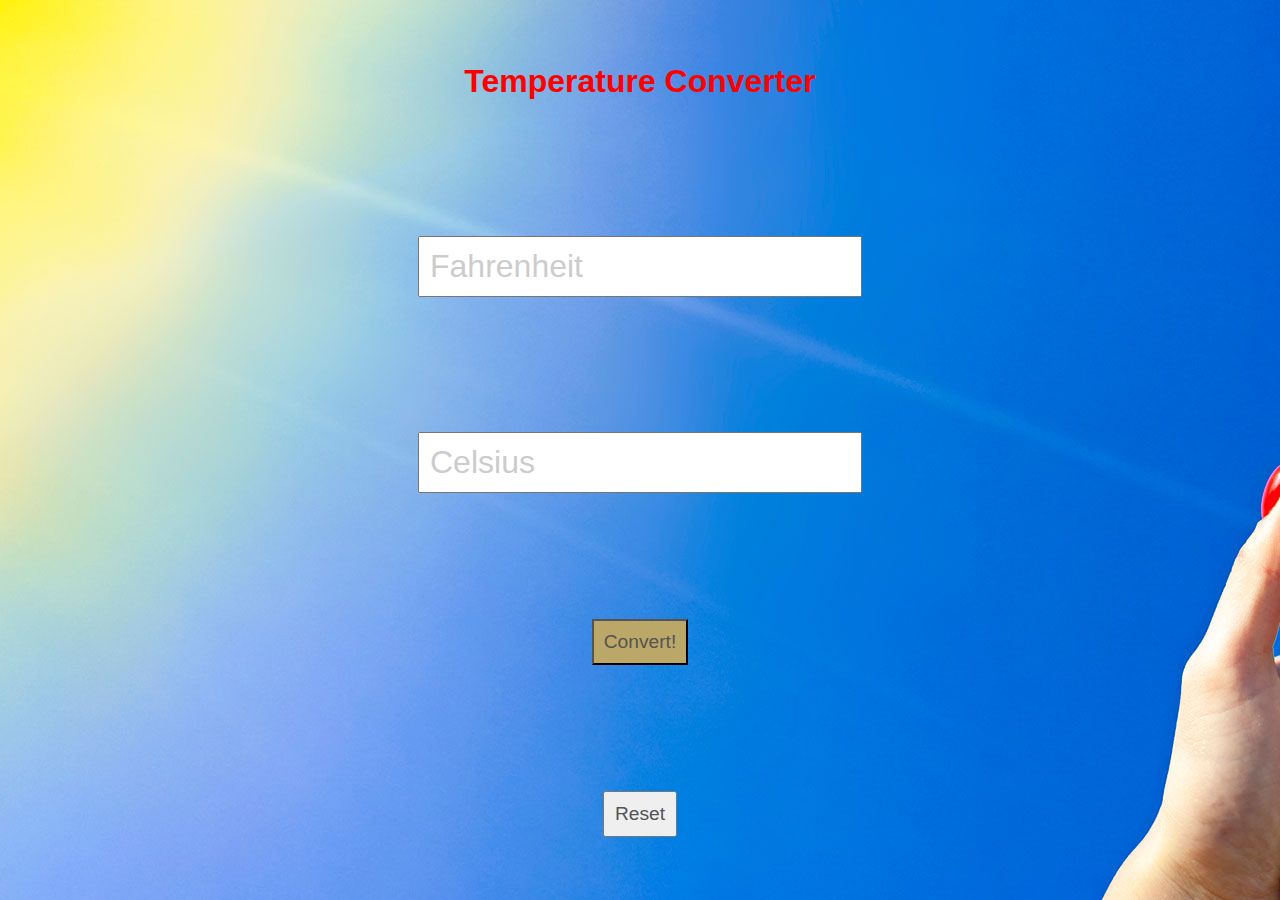
<file: Level1Task3/index.html>
<!DOCTYPE html>
<html lang="en">
<head>
    <meta charset ="UTF-8">
    <meta name="viewport" content="width=device-width,initial-scale=1.0">
    <meta http-equiv="X-UA-Compatible" content="ie-edge">
    <link rel="stylesheet" href="style.css">
    <title>Degree Converter</title>
</head>
<body>

    <h1>Temperature Converter</h1>
    <input type="text" id="fahrenheit" placeholder="Fahrenheit" name="f" value="" />
    <input type="text" id="celsius" placeholder="Celsius" name="c" value="" />
    <button id="convert">Convert!</button>
    <button id="clear">Reset</button>

    

    <script src="index.js"></script>
</body>
</html>
</file>
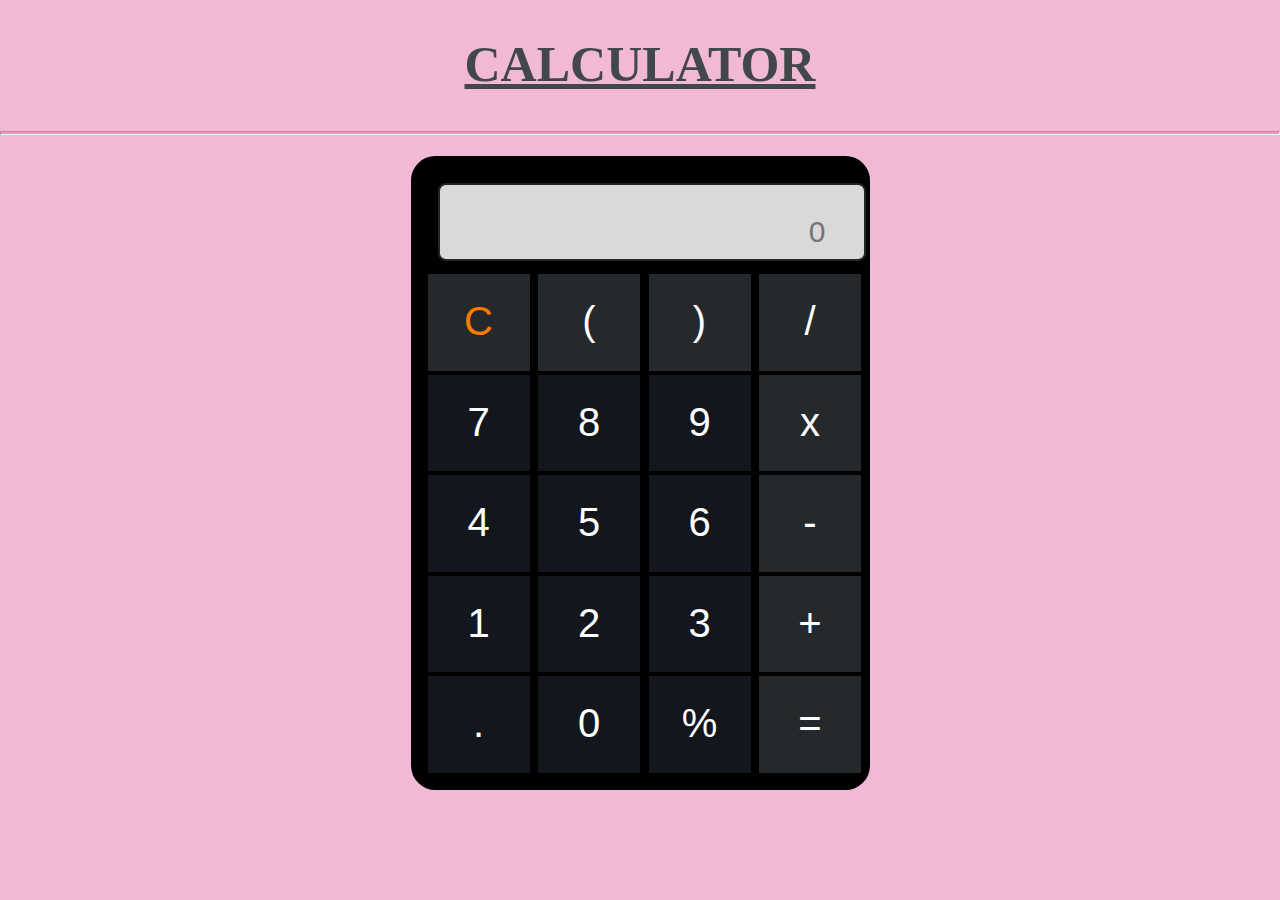
<file: Level2Task1/index.html>
<!DOCTYPE html>
<html lang="en">
<head>
    <meta charset="UTF-8">
    <meta http-equiv="X-UA-Compatible" content="IE=edge">
    <meta name="viewport" content="width=device-width, initial-scale=1.0">
    <title>Calculator</title>
    <link rel="stylesheet" type="text/css" href="style.css">
</head>
<body>
    
    <h1><u>CALCULATOR</u></h1>
    <br/> <br/><hr /> <br /> <br/> 

    <div id="container" class="container">
        <form name="calculator">
            <div class="wrapper">
                    <!-- Input Section -->
                <div class="InputArea">
                    <input id="inputBox" type="text" name="userInput" placeholder="0" disabled/>
                </div>
                <!-- Button Section -->
                <div class="buttons">

                    <div class="btnC btnr1">
                        <input id="ButtonC" type="button" value="C" />
                    </div>
                    <div class="btnMod btnr1">
                        <input id="Button(" type="button" value="(" />
                    </div>
                    <div class="btnSign btnr1">
                        <input id="Button)" type="button" value=")" />
                    </div>
                    <div class="btnD btnr1">
                        <input id="Button/" type="button" value="/" />
                    </div>
                    <div class="btn7 btnr2">
                        <input id="Button7" type="button" value="7" />
                    </div>
                    <div class="btn8 btnr2">
                        <input id="Button8" type="button" value="8" />
                    </div>
                    <div class="btn9 btnr2">
                        <input id="Button9" type="button" value="9" />
                    </div>
                    <div class="btnX btnr1">
                        <input id="Button*" type="button" value="x" />
                    </div>
                    <div class="btn4 btnr2">
                        <input id="Button4" type="button" value="4" />
                    </div>
                    <div class="btn5 btnr2">
                        <input id="Button5" type="button" value="5" />
                    </div>
                    <div class="btn6 btnr2">
                        <input id="Button6" type="button" value="6" />
                    </div>
                    <div class="btnM btnr1">
                        <input id="Button-" type="button" value="-" />
                    </div>
                    <div class="btn1 btnr2">
                        <input id="Button1" type="button" value="1" />
                    </div>
                    <div class="btn2 btnr2">
                        <input id="Button2" type="button" value="2" />
                    </div>
                    <div class="btn3 btnr2">
                        <input id="Button3" type="button" value="3" />
                    </div>
                    <div class="btnAdd btnr1">
                        <input id="Button+" type="button" value="+" />
                    </div>
                    <div class="btnDecimal btnr2">
                        <input id="Button." type="button" value="." />
                    </div>
                    <div class="btn0 btnr2">
                        <input id="Button0" type="button" value="0" />
                    </div>
                    <div class="btnBack btnr2">
                        <input id="Button%" type="button" value="%" />
                    </div>
                    <div class="btnEq btnr1">
                        <input id="Button=" type="button" value="=" />
                    </div>
                </div>
            </div>
        </form>
        <br/>
        <br/>
        <br/>
    </div>
    <script type="text/javascript" src="script.js"></script>
</body>
</html>
</file>
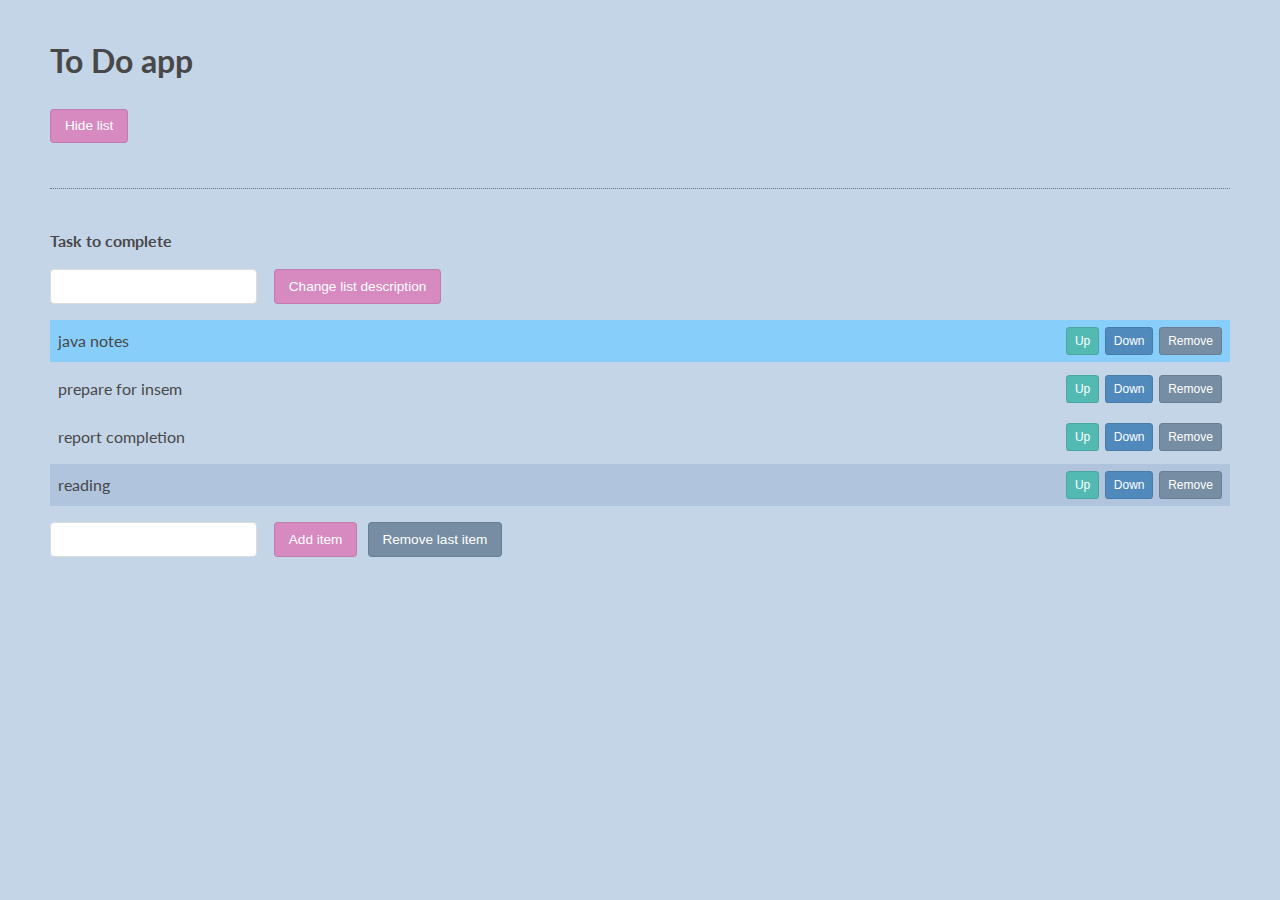
<file: Level2Task3/index.html>
<!DOCTYPE html>
<html>
    <style>
        
@import 'https://fonts.googleapis.com/css?family=Lato:400,700';

body {
  color: #484848;
  font-family: 'Lato', sans-serif;
  padding: .45em 2.65em 3em;
  line-height: 1.5;
  background-color:lightblue;
}
h1 {
  margin-bottom: 0;
}
h1 + p {
  font-size: 1.08em;
  color: #637a91;
  margin-top: .5em;
  margin-bottom: 2.65em;
  padding-bottom: 1.325em;
  border-bottom: 1px dotted;
}
ul {
  padding-left: 0;
  list-style: none;
}
li {
  padding: .45em .5em;
  margin-bottom: .35em;
  display: flex;
  align-items: center;
}
input,
button {
  font-size: .85em;
  padding: .65em 1em;
  border-radius: .3em;
  outline: 0;
}
input {
  border: 1px solid #dcdcdc;
  margin-right: 1em;
}
div {
  margin-top: 2.8em;
  padding: 1.5em 0 .5em;
  border-top: 1px dotted #637a91;
}
p.description,
p:nth-of-type(2) {
  font-weight: bold;
}
/* Buttons */
button {
  color: white;
  background: #508abc;
  border: solid 1px;
  border-color: rgba(0, 0, 0, .1);
  cursor: pointer;
}
button + button {
  margin-left: .5em;
}
p + button {
  background: #52bab3;
}
.list button + button {
  background: #768da3;
}
.list li button + button {
  background: #508abc;
}
li button:first-child {
  margin-left: auto;
  background: #52bab3;
}
.list li button:last-child {
  background: #768da3;
}
li button {
  font-size: .75em;
  padding: .5em .65em;
}
    </style>
  <head>
    <title>JavaScript and the DOM</title>
    <link rel="stylesheet" href="style.css">
  </head>
  <body>
    <h1 id="myHeading">To Do app</h1>
    <br>
    <button id="toggleList">Hide list</button>
    <div class="list">
      <p class="description">Task to complete</p>
      <input type="text" class="description">
      <button class="description">Change list description</button>
      <ul>
        <li>java notes
       
        </li>
        <li>prepare for insem
       
        </li>
        <li>report completion
      
        </li>
        <li>reading
         
        </li>
      </ul>
      <input type="text" class="addItemInput">
      <button class="addItemButton">Add item</button>
      <button class="removeItemButton">Remove last item</button>
    </div>
    <script src="script.js"></script>
    <script>
        const toggleList = document.getElementById('toggleList');
const listDiv = document.querySelector('.list');
const descriptionInput = document.querySelector('input.description');
const descriptionP = document.querySelector('p.description');
const descriptionButton = document.querySelector('button.description');
const listUl = listDiv.querySelector('ul');
const addItemInput = document.querySelector('input.addItemInput');
const addItemButton = document.querySelector('button.addItemButton');
const removeItemButton = document.querySelector('button.removeItemButton');
const lis = listUl.children;
const firstListItem = listUl.firstElementChild;
const lastListItem = listUl.lastElementChild;

firstListItem.style.backgroundColor = 'lightskyblue';
lastListItem.style.backgroundColor = 'lightsteelblue';

function attachListItemButtons(li){
  let up = document.createElement('button');
  up.className = 'up';
  up.textContent = 'Up';
  li.appendChild(up);
  
  let down = document.createElement('button');
  down.className = 'down';
  down.textContent = 'Down';
  li.appendChild(down);

  let remove = document.createElement('button');
  remove.className = "remove";
  remove.textContent = 'Remove';
  li.appendChild(remove);


}
// adds buttons to each list element already in place
for(let i = 0; i < lis.length;i++){
  attachListItemButtons(lis[i]);
}

/*
when selecting elements, we normally use the parentNode specifier to DENOTE which one is the parent node and as such we can use it
to change content as we want. Basically, we only ever use this inside of functions for targetting things
One thing to notice is that normally this would happen by using ids so there is not much going on here other than theoretical
knowledge of how to build these kinds of applications.
*/
listUl.addEventListener('click', (event) => {
  if (event.target.tagName == 'BUTTON') {
    if(event.target.className == 'remove'){
      let li = event.target.parentNode; // button is inside of li, so li is the parent
      let ul = li.parentNode; // li is inside of ul, so ul is the parent node and thus can remove li
      ul.removeChild(li);
    }
    if(event.target.className == 'up'){
      let li = event.target.parentNode;
      let prevLi = li.previousElementSibling;
      let ul = li.parentNode;
      if(prevLi){
       ul.insertBefore(li, prevLi);
     }
    }
    if(event.target.className == 'down'){
      let li = event.target.parentNode;
      let nextLi = li.nextElementSibling;
      let ul = li.parentNode;
      if(nextLi){
       ul.insertBefore(nextLi, li);
     }
    }
  }
});


toggleList.addEventListener('click', () => {
  if (listDiv.style.display == 'none') {
    toggleList.textContent = 'Hide list';
    listDiv.style.display = 'block';
  } else {
    toggleList.textContent = 'Show list';                        
    listDiv.style.display = 'none';
  }                         
});

descriptionButton.addEventListener('click', () => {
  descriptionP.innerHTML = descriptionInput.value + ':';
  descriptionInput.value = '';
});

addItemButton.addEventListener('click', () => {
  let ul = document.getElementsByTagName('ul')[0];
  let li = document.createElement('li');
  li.textContent = addItemInput.value;
  attachListItemButtons(li);
  ul.appendChild(li);
  addItemInput.value = '';
});
  
removeItemButton.addEventListener('click', () => {
  let ul = document.getElementsByTagName('ul')[0];
  let li = document.querySelector('li:last-child');
  ul.removeChild(li);
});
  
  
  
  
    </script>
  </body>
</html>
</file>
<file: Level1Task3/style.css>
*{
    padding:0;
    margin:0px;
    box-sizing: border-box;
}
body{
    width:100vw;
    height: 100vh;
    display:grid;
    place-items:center;
    background-image: url(celsius-convert.jpg);
    background-repeat: no-repeat;
    background-size: cover;
}


#convert {
    background-color: #bba768;
  }
  #convert:hover {
    background-color: #bcc768;
  }
  h1 {
    font-family: sans-serif;
    color: red;
  }
  input {
    display: block;
    padding: 10px;
    margin-top: 10px;
    font-size: 2em;
    color: #f4a55a;
    font-family: cursive, sans-serif;
  }
  ::-webkit-input-placeholder {
     color: #ccc;
  }
  :-moz-placeholder { /* Firefox 18- */
     color: #ccc;  
  }
  ::-moz-placeholder {  /* Firefox 19+ */
     color: #ccc;  
  }
  :-ms-input-placeholder {  
     color: #ccc;  
  }
  button {
    padding: 10px;
    font-size: 1.2em;
    color: #545454;
  }
</file>
<file: Level2Task1/style.css>
* {
    padding: 0;
    margin: 0;
  }
  
  html{
      background-color: #f1b9d6;
  }
  
  hr {
      height: 2px;
      background-color: rgb(248, 147, 197);
  }
  
  h1{
      text-align: center;
      color: #42474b;
      height: 25px;
      font-size: 50px;
      padding: 35px;
  }
  
  .wrapper {
    display: grid;
    height: 600px;
    grid-template-rows: 100px 1fr;
    grid-template-columns: 1fr;
    grid-gap: 1px;
    
  }
  
  .buttons {
    display: grid;
    grid-template-rows: repeat(5, 1fr);
    grid-template-columns: repeat(4, 1fr);
    grid-gap: 4px;

  }
  
  .container {
    width: 425px;
    height: 600px;
    border: 2px solid black;
    border-radius: 10px;
    background-color: #000000;
    margin: 0 auto;
    padding: auto;
    box-shadow: 0px 0px 0px 15px rgba(0, 0, 0, 2);
  }
  
  .inputArea {
    background-color: #5b6d7c;
    grid-column: 1/2;
    display: block;
  }
  
  input[type="text"] {
    box-sizing: border-box;
    margin-top: 10px;
    margin-left: 10px;
    padding-top: 30px;
    padding-right: 38px;
    padding-bottom: 10px;
    font-size: 30px;
    background-color: rgb(218, 216, 216);
    text-align: right;
    border: 2px solid rgb(37, 37, 37);
    border-radius: 8px;
  }
/*   
  input[type=button]:hover {
    background-color: #8c8c8c;
  } */

  input[type="text"]:disabled {
    color:#000000;
  }
  
  .btnr1 {
    background: #25292c;
    text-align: center;
    width: 102px;
  }
  
  .btnr2 {
    background: #13171d;
    text-align: center;
    width: 102px;
  }
  
  .btnr1 > input {
    background: transparent;
    border: none;
    justify-content: center;
    align-self: end;
    color: white;
    font-size: 2.5em;
    margin-top: 25px;
  }
  
  .btnr2 > input {
    background: transparent;
    border: none;
    justify-content: center;
    align-self: end;
    color: white;
    font-size: 2.5em;
    margin-top: 25px;
  }
  
  .btnC > input {
    color: #ff7a00 !important;
  }
</file>
<file: Level2Task3/style.css>
@import 'https://fonts.googleapis.com/css?family=Lato:400,700';

body {
  color: #484848;
  font-family: 'Lato', sans-serif;
  padding: .45em 2.65em 3em;
  line-height: 1.5;
  background-color:rgb(196, 213, 232);
}
h1 {
  margin-bottom: 0;
}
h1 + p {
  font-size: 1.08em;
  color: #637a91;
  margin-top: .5em;
  margin-bottom: 2.65em;
  padding-bottom: 1.325em;
  border-bottom: 1px dotted;
}
ul {
  padding-left: 0;
  list-style: none;
}
li {
  padding: .45em .5em;
  margin-bottom: .35em;
  display: flex;
  align-items: center;
}
input,
button {
  font-size: .85em;
  padding: .65em 1em;
  border-radius: .3em;
  outline: 0;
}
input {
  border: 1px solid #dcdcdc;
  margin-right: 1em;
}
div {
  margin-top: 2.8em;
  padding: 1.5em 0 .5em;
  border-top: 1px dotted #637a91;
}
p.description,
p:nth-of-type(2) {
  font-weight: bold;
}
/* Buttons */
button {
  color: white;
  background: #d78ac0;
  border: solid 1px;
  border-color: rgba(0, 0, 0, .1);
  cursor: pointer;
}
button + button {
  margin-left: .5em;
}
p + button {
  background: #52bab3;
}
.list button + button {
  background: #768da3;
}
.list li button + button {
  background: #508abc;
}
li button:first-child {
  margin-left: auto;
  background: #52bab3;
}
.list li button:last-child {
  background: #768da3;
}
li button {
  font-size: .75em;
  padding: .5em .65em;
}
</file>
